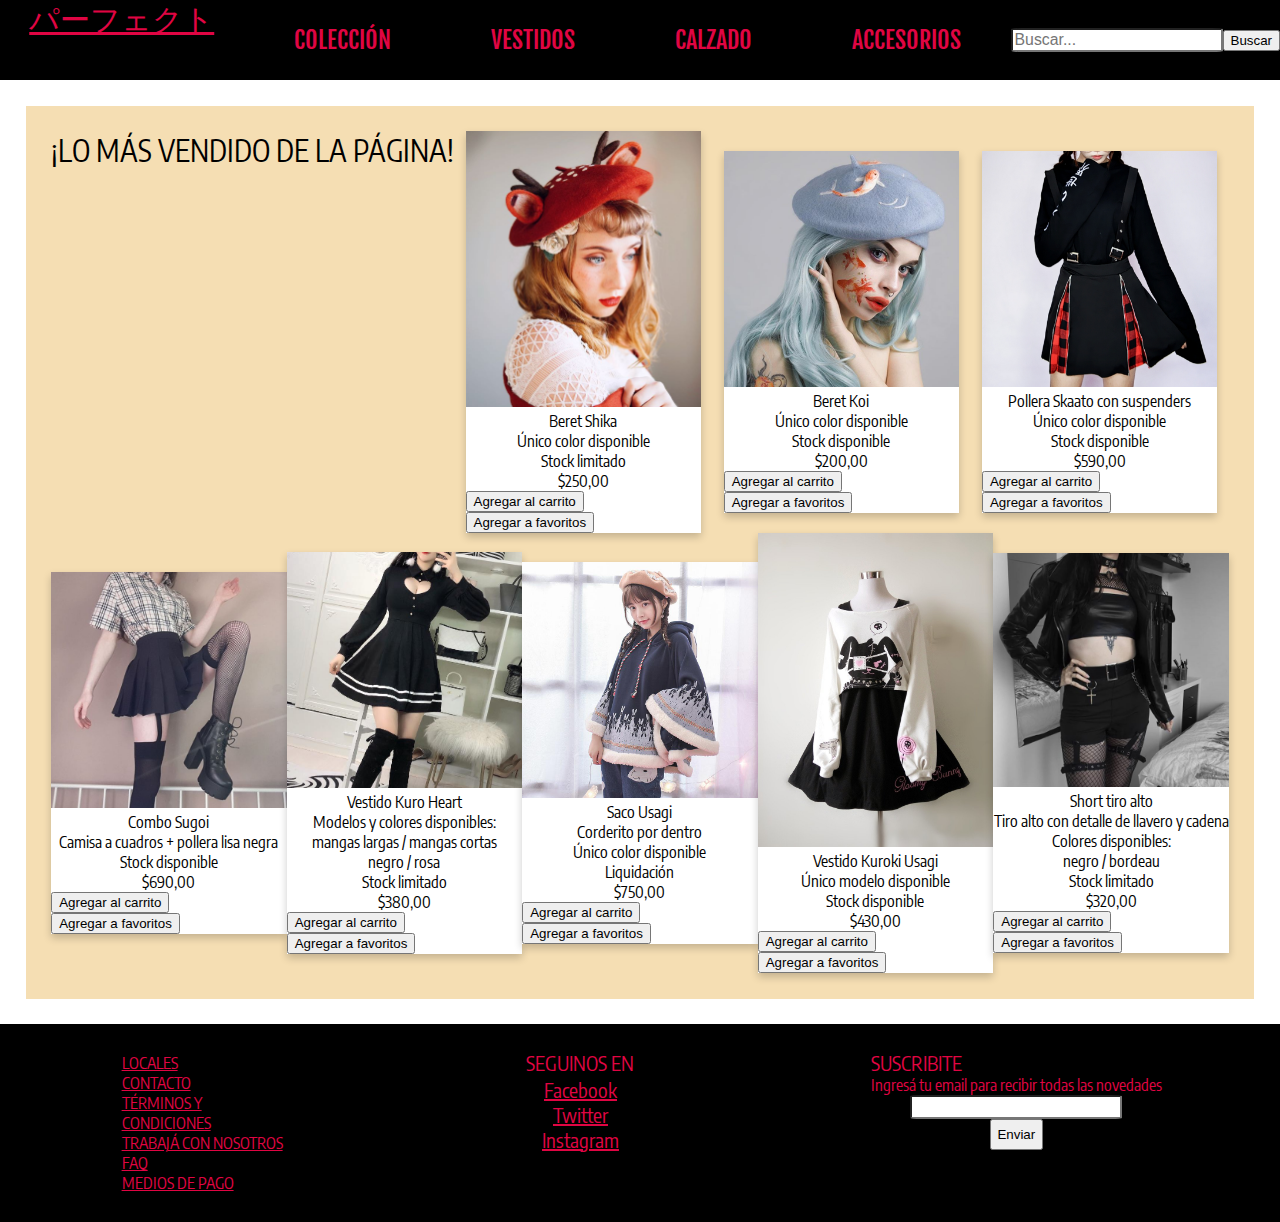
<file: index.html>
<!DOCTYPE html>
<html lang="en">

    <head>
        <meta charset="UTF-8">
        <meta name="viewport" content="width=device-width, initial-scale=1.0">
        <meta http-equiv="X-UA-Compatible" content="ie=edge">
        <link rel="stylesheet" type="text/css" href="css/reset.css">
        <link rel="stylesheet" type="text/css" href="css/coleccionstyle.css">
        <link href="https://fonts.googleapis.com/css?family=Roboto+Condensed" rel="stylesheet">
        <link href="https://fonts.googleapis.com/css?family=Encode+Sans+Condensed" rel="stylesheet">
        <link href="https://fonts.googleapis.com/css?family=Fjalla+One" rel="stylesheet">
        <title>パーフェクト</title>
    </head>

    <body>
        <header>

            <div class="header">

                <a href="index.html" class="mainPage">パーフェクト</a>

                <nav>
                    <ul class="menuItems">

                        <li><a href="html/coleccion.html">COLECCIÓN</a></li>
                        <li><a href="html/vestidos.html">VESTIDOS</a></li>
                        <li><a href="html/calzado.html">CALZADO</a></li>
                        <li><a href="html/accesorios.html">ACCESORIOS</a></li>

                    </ul>
                </nav>

                <input type="text" placeholder="Buscar...">
                <button class="search">Buscar</button>

            </div>
        </header>
        
        <section>

            <h2>¡LO MÁS VENDIDO DE LA PÁGINA!</h2>

                <div class="product">
                    <img src="img/Clothing/sale/outfit.png" alt="Beret Shika vintage">
                    <h1>Beret Shika</h1>
                    <p>Único color disponible</p>
                    <p>Stock limitado</p>
                    <p class="price">$250,00</p>
                    <p><button>Agregar al carrito</button></p>
                    <p><button>Agregar a favoritos</button></p>
                </div>

                <div class="product">
                    <img src="img/Clothing/sale/outfit2.png" alt="Beret Koi">
                    <h1>Beret Koi</h1>
                    <p>Único color disponible</p>
                    <p>Stock disponible</p>
                    <p class="price">$200,00</p>
                    <p><button>Agregar al carrito</button></p>
                    <p><button>Agregar a favoritos</button></p>
                </div>

                <div class="product">
                    <img src="img/Clothing/sale/outfit3.png" alt="Pollera negra con suspenders">
                    <h1>Pollera Skaato con suspenders</h1>
                    <p>Único color disponible</p>
                    <p>Stock disponible</p>
                    <p class="price">$590,00</p>
                    <p><button>Agregar al carrito</button></p>
                    <p><button>Agregar a favoritos</button></p>
                    <p></p>
                </div>

                <div class="product">
                    <img src="img/Clothing/sale/outfit4.png" alt="Camisa a cuadros + pollera negra">
                    <h1>Combo Sugoi</h1>
                    <p>Camisa a cuadros + pollera lisa negra</p>
                    <p>Stock disponible</p>
                    <p class="price">$690,00</p>
                    <p><button>Agregar al carrito</button></p>
                    <p><button>Agregar a favoritos</button></p>
                </div>

                <div class="product">
                        <img src="img/Clothing/sale/outfit5.png" alt="Vestido negro mangas largas">
                        <h1>Vestido Kuro Heart</h1>
                        <p>Modelos y colores disponibles:</p>
                        <p>mangas largas / mangas cortas</p>
                        <p>negro / rosa</p>
                        <p>Stock limitado</p>
                        <p class="price">$380,00</p>
                        <p><button>Agregar al carrito</button></p>
                        <p><button>Agregar a favoritos</button></p>
                </div>

                <div class="product">
                        <img src="img/Clothing/sale/outfit6.jpg" alt="Saco azul Usagi">
                        <h1>Saco Usagi</h1>
                        <p>Corderito por dentro</p>
                        <p>Único color disponible</p>
                        <p>Liquidación</p>
                        <p class="price">$750,00</p>
                        <p><button>Agregar al carrito</button></p>
                        <p><button>Agregar a favoritos</button></p>
                </div>

                <div class="product">
                        <img src="img/Clothing/sale/outfit7.jpg" alt="Vestido Kuroki Usagi">
                        <h1>Vestido Kuroki Usagi</h1>
                        <p>Único modelo disponible</p>
                        <p>Stock disponible</p>
                        <p class="price">$430,00</p>
                        <p><button>Agregar al carrito</button></p>
                        <p><button>Agregar a favoritos</button></p>
                </div>

                <div class="product">
                        <img src="img/Clothing/sale/outfit8.png" alt="Short negro tiro alto">
                        <h1>Short tiro alto</h1>
                        <p>Tiro alto con detalle de llavero y cadena</p>
                        <p>Colores disponibles:</p>
                        <p>negro / bordeau</p>
                        <p>Stock limitado</p>
                        <p class="price">$320,00</p>
                        <p><button>Agregar al carrito</button></p>
                        <p><button>Agregar a favoritos</button></p>
                </div>

        </section>
    
        <footer>

            <div class="footerContainer">

                <div class="items">

                    <ul class="footerItems">

                        <li><a href="#">LOCALES</a></li>
                        <li><a href="#">CONTACTO</a></li>
                        <li><a href="#">TÉRMINOS Y CONDICIONES</a></li>
                        <li><a href="#">TRABAJÁ CON NOSOTROS</a></li>
                        <li><a href="#">FAQ</a></li>
                        <li><a href="#">MEDIOS DE PAGO</a></li>

                    </ul>

                </div>

                <div class="footer">

                        <h3>SEGUINOS EN</h3>
    
                        <ul class="socialNet">
    
                            <li><a href="#">Facebook</a></li>
                            <li><a href="#">Twitter</a></li>
                            <li><a href="#">Instagram</a></li>
    
                        </ul>
    
                </div>

                <div class="newsletter">

                    <h3>SUSCRIBITE</h3>
                    <p>Ingresá tu email para recibir todas las novedades</p>
                    <input type="email">
                    <button class="newsletter">Enviar</button>

                </div>

            </div>

        </footer>    
    </body>
</html>
</file>
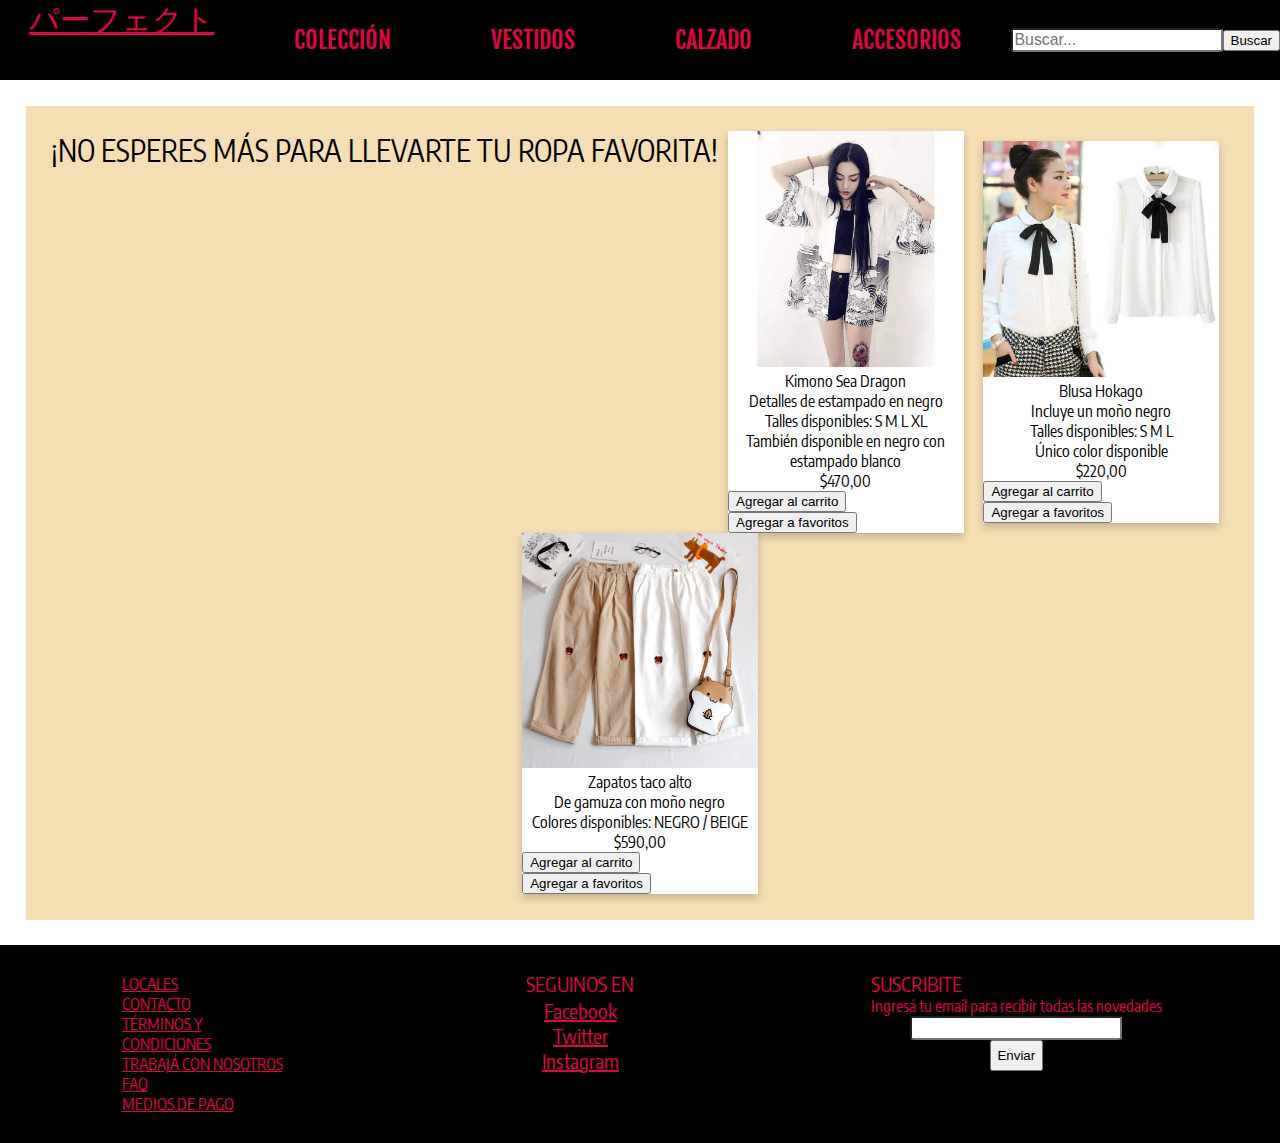
<file: html/coleccion.html>
<!DOCTYPE html>
<html lang="en">

    <head>
        <meta charset="UTF-8">
        <meta name="viewport" content="width=device-width, initial-scale=1.0">
        <meta http-equiv="X-UA-Compatible" content="ie=edge">
        <link rel="stylesheet" type="text/css" href="../css/reset.css">
        <link rel="stylesheet" type="text/css" href="../css/coleccionstyle.css">
        <link rel="stylesheet" href="https://stackpath.bootstrapcdn.com/bootstrap/4.1.3/css/bootstrap.min.css" integrity="sha384-MCw98/SFnGE8fJT3GXwEOngsV7Zt27NXFoaoApmYm81iuXoPkFOJwJ8ERdknLPMO" crossorigin="anonymous">
        <link href="https://fonts.googleapis.com/css?family=Roboto+Condensed" rel="stylesheet">
        <link href="https://fonts.googleapis.com/css?family=Encode+Sans+Condensed" rel="stylesheet">
        <link href="https://fonts.googleapis.com/css?family=Fjalla+One" rel="stylesheet">
        <title>パーフェクト</title>
    </head>

    <body>
        <header>

            <div class="header">

                <a href="../index.html" class="mainPage">パーフェクト</a>

                <nav>
                    <ul class="menuItems">

                        <li><a href="coleccion.html">COLECCIÓN</a></li>
                        <li><a href="vestidos.html">VESTIDOS</a></li>
                        <li><a href="calzado.html">CALZADO</a></li>
                        <li><a href="accesorios.html">ACCESORIOS</a></li>

                    </ul>
                </nav>

                <input type="text" placeholder="Buscar...">
                <button class="search">Buscar</button>

            </div>
        </header>
        
        <section>

            <h2>¡NO ESPERES MÁS PARA LLEVARTE TU ROPA FAVORITA!</h2>

                <div class="product">
                    <img src="../img/Clothing/tops/Kimono1.jpg" alt="Kimono Sea Dragon">
                    <h1>Kimono Sea Dragon</h1>
                    <p>Detalles de estampado en negro</p>
                    <p>Talles disponibles: S M L XL</p>
                    <p>También disponible en negro con estampado blanco</p>
                    <p class="price">$470,00</p>
                    <p><button>Agregar al carrito</button></p>
                    <p><button>Agregar a favoritos</button></p>
                </div>

                <div class="product">
                    <img src="../img//Clothing/tops/blouse1.jpg" alt="Blusa blanca con moño negro">
                    <h1>Blusa Hokago</h1>
                    <p>Incluye un moño negro</p>
                    <p>Talles disponibles: S M L</p>
                    <p>Único color disponible</p>
                    <p class="price">$220,00</p>
                    <p><button>Agregar al carrito</button></p>
                    <p><button>Agregar a favoritos</button></p>
                </div>

                <div class="product">
                    <img src="../img/Clothing/bottoms/pants.jpg" alt="Black HighHeels">
                    <h1>Zapatos taco alto</h1>
                    <p>De gamuza con moño negro</p>
                    <p>Colores disponibles: NEGRO / BEIGE</p>
                    <p class="price">$590,00</p>
                    <p><button>Agregar al carrito</button></p>
                    <p><button>Agregar a favoritos</button></p>
                    <p></p>
                </div>

        </section>
    
        <footer>

            <div class="footerContainer">

                <div class="items">

                    <ul class="footerItems">

                        <li><a href="#">LOCALES</a></li>
                        <li><a href="#">CONTACTO</a></li>
                        <li><a href="#">TÉRMINOS Y CONDICIONES</a></li>
                        <li><a href="#">TRABAJÁ CON NOSOTROS</a></li>
                        <li><a href="#">FAQ</a></li>
                        <li><a href="#">MEDIOS DE PAGO</a></li>

                    </ul>

                </div>

                <div class="footer">

                        <h3>SEGUINOS EN</h3>
    
                        <ul class="socialNet">
    
                            <li><a href="#">Facebook</a></li>
                            <li><a href="#">Twitter</a></li>
                            <li><a href="#">Instagram</a></li>
    
                        </ul>
    
                </div>

                <div class="newsletter">

                    <h3>SUSCRIBITE</h3>
                    <p>Ingresá tu email para recibir todas las novedades</p>
                    <input type="email">
                    <button class="newsletter">Enviar</button>

                </div>

            </div>

        </footer>    
    </body>
</html>
</file>
<file: css/coleccionstyle.css>
body{

    background-color: white;
    font-family: 'Encode Sans Condensed', sans-serif;

}
    /*HERE STARTS THE HEADER*/

        nav{

            width: auto;

        }

        .header{

            display: flex;
            flex-direction: row;
            align-items: stretch;
            font-family: 'Fjalla One', sans-serif;
            background: black;
            padding-bottom: auto;
            margin: auto;

        }

        /*LOGOOOO*/

            .mainPage{

                font-size: 30px;
                text-align: center;
                background-color: black;
                color: #e00543;
                width: 20%;
                flex: 1 auto;

            }

        .menuItems{

            display: flex;
            align-content: center;
            font-family: 'Roboto Condensed', sans-serif;
            font-size: 150%;

        }

            /*lista del nav*/

                .menuItems li{

                    flex-grow: 1;
                    list-style: none;

                }

            /**  Botones del NAV*/

                .menuItems li a{

                    color: #e00543;
                    font-family: 'Fjalla One', sans-serif;
                    background-color: black;
                    text-align: center;
                    padding: 25px 50px;
                    display: block;
                    text-decoration: none;

                }

                .menuItems a:hover{
                    background-color: #e00543;
                    color: white;
                }

                button{

                    align-self: center;

                }

                input{

                    align-self: center;
                    border-radius: 5%;

                }

                .search{

                font-family: Arial, Helvetica, sans-serif;

                }

    /*HERE ENDS THE HEADER*/

    /*HERE STARTS THE SECTION*/

        h2{

            font-size: 30px;


        }

        section {
            
            display: flex;
            flex-flow: row wrap;
            width: auto;
            background-color: wheat;
            padding: 2%;
            margin: 2%;

        }

        img {

            height: 25%;
            width: 100%;
            
        }

        .product {
    
            max-width: 20%;
            border: 2%;
            margin: auto;
            box-shadow: 0 4px 8px 0 rgba(0, 0, 0, 0.2);
            text-align: center;
            background: white;

        }

        
        /*HERE ENDS THE SECTION*/
        
        /*HERE STARTS THE FOOTER*/
        
        /*TERMS AND CONDITIONS AND ETC CONTAINER*/

        h3{

            font-size: 20px;

        }

            .items{

                padding: 2%;
                text-align: left;

            }

            .footerItems {

                width: 100%;
                padding: 2%;
                justify-content: flex-end;
                list-style: none;

            }

                .footerItems li a{

                    color: #e00543;

                }

        /*SOCIAL NET CONTAINER*/

            footer{

                background: black;
                color: #e00543;

            }

            .footerContainer{

                display: flex;
                flex-flow: row wrap;
                justify-content: space-around;
                align-items: flex-start;

            }

                /*SOCIAL NETWORKS*/

                .footer{

                    padding: 2%;
                    display: flex;
                    flex-flow: row wrap;
                    flex-direction: column;
                    text-align: center;

                }

                    /*SOCIAL NETWORK LIST*/

                    .socialNet{

                        list-style: none;
                        margin-top: 2%;

                    }
                        .socialNet li a{

                            color: #e00543;
                            list-style: none; /*FUCKING LINE AIN'T DO SHIT ABOUT MY LIST STYLE SO FUCK IT*/
                            font-size: 20px;

                        }
                        
        /*NEWSLETTER CONTAINER*/


        .newsletter{

            display: flex;
            flex-flow: column wrap;
            padding: 2%;

        }

            /*NEWSLETTER BUTTON*/

                button{

                    display: flex;
                    flex-flow: column wrap;

                }
    
    /*HERE ENDS THE FOOTER*/
</file>
